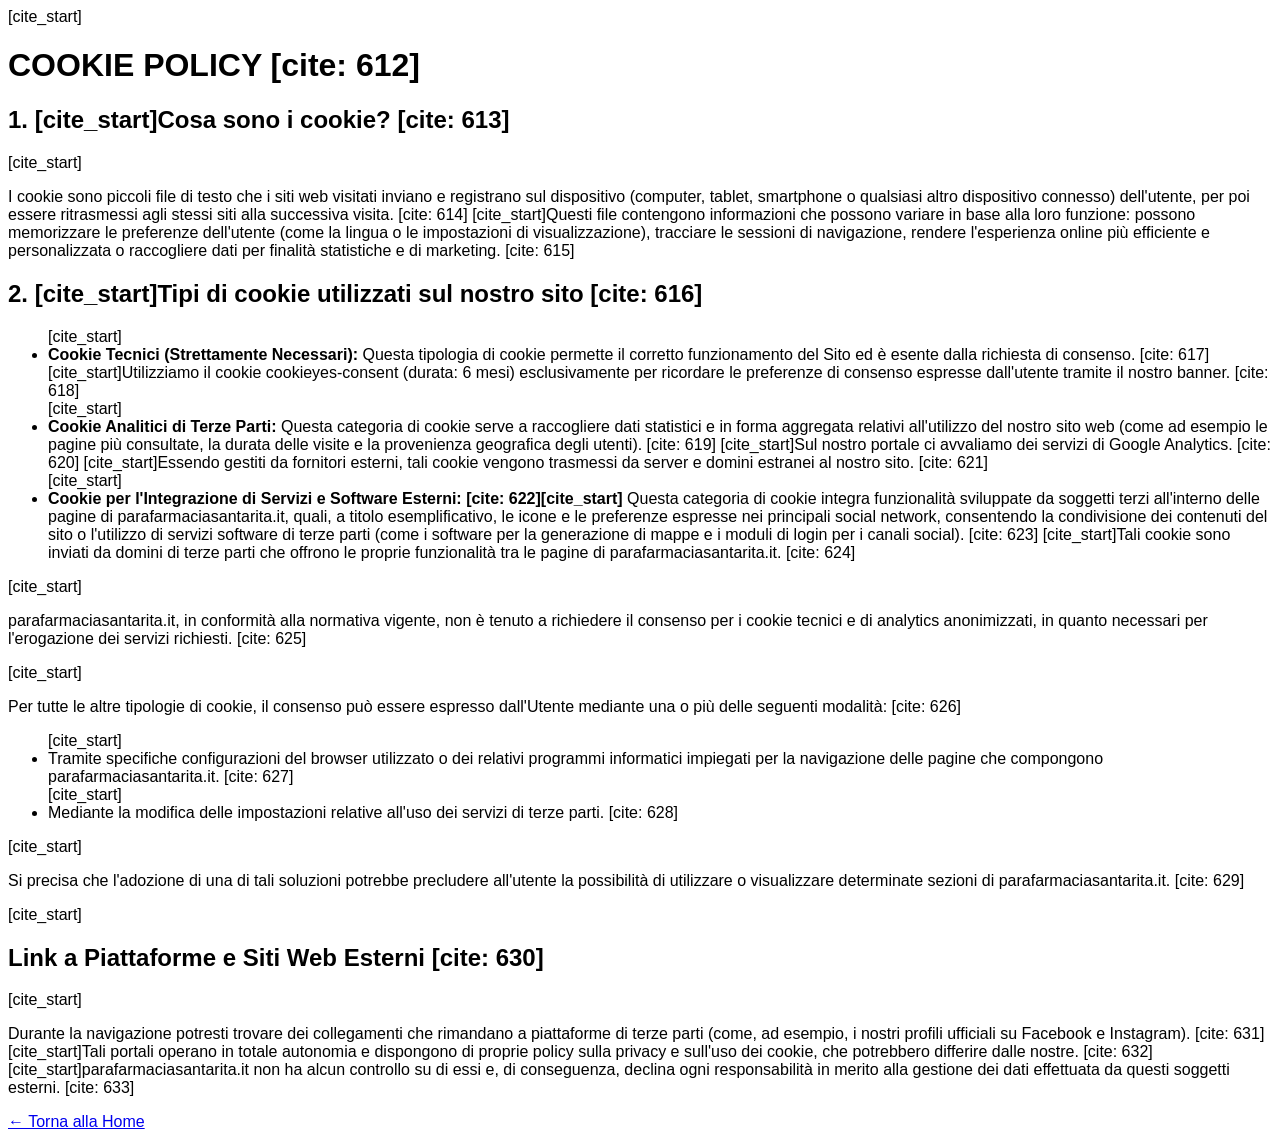
<file: cookie.html>
<!DOCTYPE html>
<html lang="it">
<head>
    <meta charset="UTF-8">
    <meta name="viewport" content="width=device-width, initial-scale=1.0">
    <title>Cookie Policy - Parafarmacia Santa Rita</title>
    <link rel="stylesheet" href="css/style.css">
</head>
<body class="bg-slate-50 text-slate-800 font-sans min-h-screen flex flex-col">

    <main class="flex-grow py-12 px-4 sm:px-6">
        <div class="max-w-4xl mx-auto bg-white p-8 sm:p-12 rounded-2xl shadow-sm border border-slate-100">
            [cite_start]<h1 class="text-3xl font-bold text-slate-900 mb-8 border-b pb-4">COOKIE POLICY [cite: 612]</h1>
            
            <div class="space-y-8 text-slate-600 leading-relaxed">
                
                <section>
                    <h2 class="text-xl font-bold text-slate-800 mb-4">1. [cite_start]Cosa sono i cookie? [cite: 613]</h2>
                    [cite_start]<p>I cookie sono piccoli file di testo che i siti web visitati inviano e registrano sul dispositivo (computer, tablet, smartphone o qualsiasi altro dispositivo connesso) dell'utente, per poi essere ritrasmessi agli stessi siti alla successiva visita. [cite: 614] [cite_start]Questi file contengono informazioni che possono variare in base alla loro funzione: possono memorizzare le preferenze dell'utente (come la lingua o le impostazioni di visualizzazione), tracciare le sessioni di navigazione, rendere l'esperienza online più efficiente e personalizzata o raccogliere dati per finalità statistiche e di marketing. [cite: 615]</p>
                </section>

                <section>
                    <h2 class="text-xl font-bold text-slate-800 mb-4">2. [cite_start]Tipi di cookie utilizzati sul nostro sito [cite: 616]</h2>
                    <ul class="space-y-4">
                        [cite_start]<li><strong>Cookie Tecnici (Strettamente Necessari):</strong> Questa tipologia di cookie permette il corretto funzionamento del Sito ed è esente dalla richiesta di consenso. [cite: 617] [cite_start]Utilizziamo il cookie cookieyes-consent (durata: 6 mesi) esclusivamente per ricordare le preferenze di consenso espresse dall'utente tramite il nostro banner. [cite: 618]</li>
                        [cite_start]<li><strong>Cookie Analitici di Terze Parti:</strong> Questa categoria di cookie serve a raccogliere dati statistici e in forma aggregata relativi all'utilizzo del nostro sito web (come ad esempio le pagine più consultate, la durata delle visite e la provenienza geografica degli utenti). [cite: 619] [cite_start]Sul nostro portale ci avvaliamo dei servizi di Google Analytics. [cite: 620] [cite_start]Essendo gestiti da fornitori esterni, tali cookie vengono trasmessi da server e domini estranei al nostro sito. [cite: 621]</li>
                        [cite_start]<li><strong>Cookie per l'Integrazione di Servizi e Software Esterni: [cite: 622][cite_start]</strong> Questa categoria di cookie integra funzionalità sviluppate da soggetti terzi all'interno delle pagine di parafarmaciasantarita.it, quali, a titolo esemplificativo, le icone e le preferenze espresse nei principali social network, consentendo la condivisione dei contenuti del sito o l'utilizzo di servizi software di terze parti (come i software per la generazione di mappe e i moduli di login per i canali social). [cite: 623] [cite_start]Tali cookie sono inviati da domini di terze parti che offrono le proprie funzionalità tra le pagine di parafarmaciasantarita.it. [cite: 624]</li>
                    </ul>
                </section>

                <section>
                    [cite_start]<p>parafarmaciasantarita.it, in conformità alla normativa vigente, non è tenuto a richiedere il consenso per i cookie tecnici e di analytics anonimizzati, in quanto necessari per l'erogazione dei servizi richiesti. [cite: 625]</p>
                    [cite_start]<p class="mt-4">Per tutte le altre tipologie di cookie, il consenso può essere espresso dall'Utente mediante una o più delle seguenti modalità: [cite: 626]</p>
                    <ul class="list-disc pl-5 mt-2 space-y-2">
                        [cite_start]<li>Tramite specifiche configurazioni del browser utilizzato o dei relativi programmi informatici impiegati per la navigazione delle pagine che compongono parafarmaciasantarita.it. [cite: 627]</li>
                        [cite_start]<li>Mediante la modifica delle impostazioni relative all'uso dei servizi di terze parti. [cite: 628]</li>
                    </ul>
                    [cite_start]<p class="mt-4 text-sm bg-slate-50 p-4 rounded-lg">Si precisa che l'adozione di una di tali soluzioni potrebbe precludere all'utente la possibilità di utilizzare o visualizzare determinate sezioni di parafarmaciasantarita.it. [cite: 629]</p>
                </section>

                <section>
                    [cite_start]<h2 class="text-xl font-bold text-slate-800 mb-4">Link a Piattaforme e Siti Web Esterni [cite: 630]</h2>
                    [cite_start]<p>Durante la navigazione potresti trovare dei collegamenti che rimandano a piattaforme di terze parti (come, ad esempio, i nostri profili ufficiali su Facebook e Instagram). [cite: 631] [cite_start]Tali portali operano in totale autonomia e dispongono di proprie policy sulla privacy e sull'uso dei cookie, che potrebbero differire dalle nostre. [cite: 632] [cite_start]parafarmaciasantarita.it non ha alcun controllo su di essi e, di conseguenza, declina ogni responsabilità in merito alla gestione dei dati effettuata da questi soggetti esterni. [cite: 633]</p>
                </section>

            </div>
            
            <div class="mt-10 pt-6 border-t border-slate-100">
                <a href="index.html" class="text-sky-600 hover:text-sky-800 font-semibold flex items-center gap-2">
                    &larr; Torna alla Home
                </a>
            </div>
        </div>
    </main>

</body>
</html>
</file>
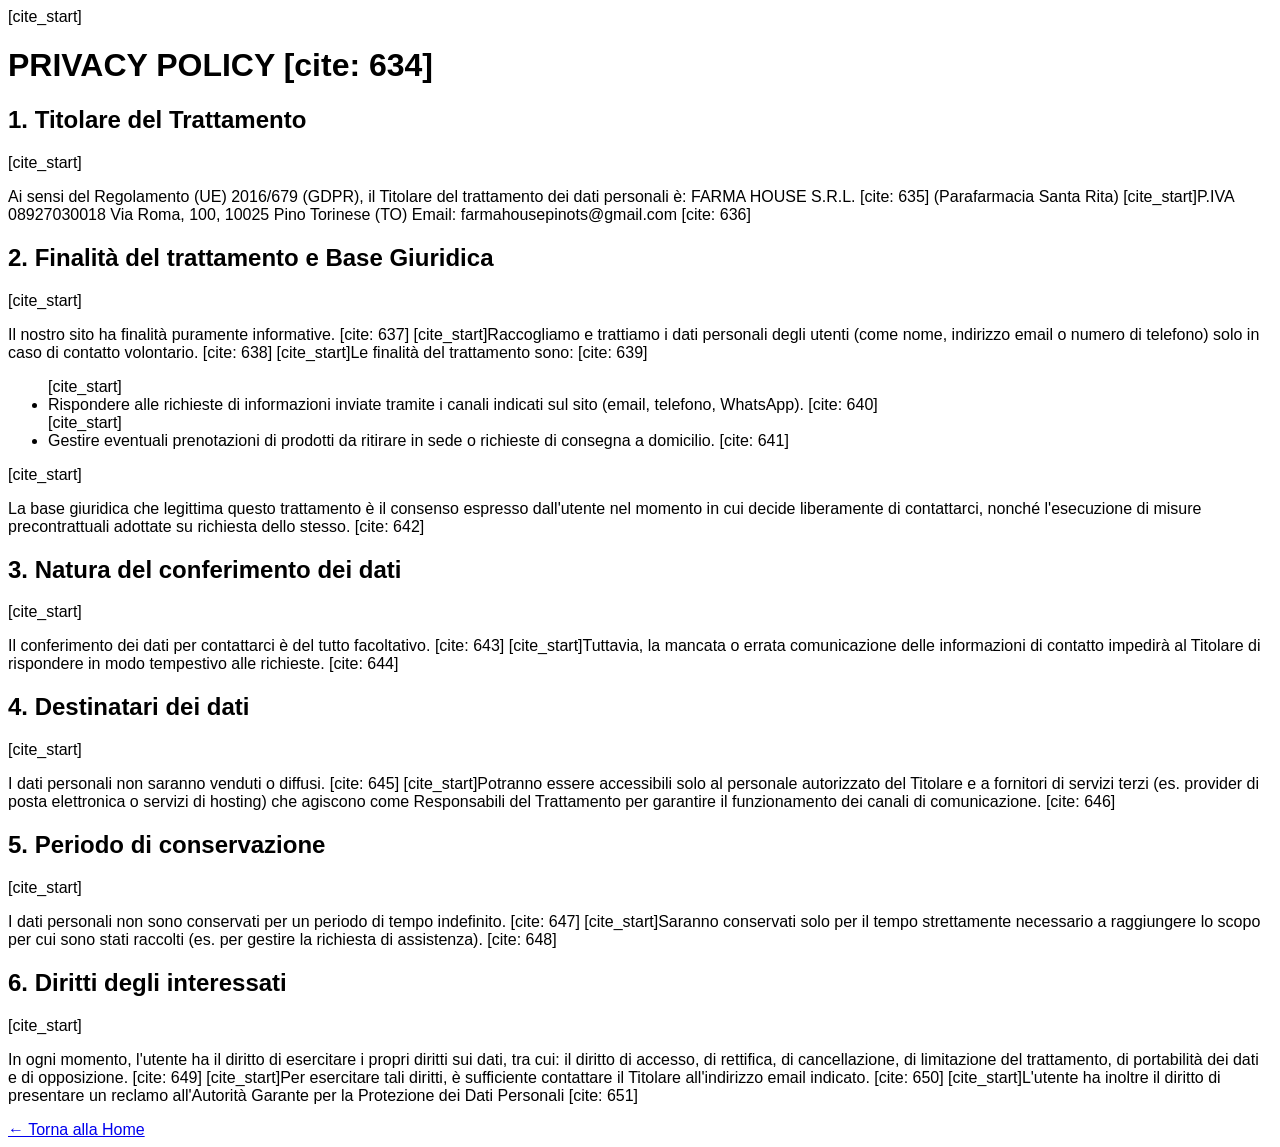
<file: privacy.html>
<!DOCTYPE html>
<html lang="it">
<head>
    <meta charset="UTF-8">
    <meta name="viewport" content="width=device-width, initial-scale=1.0">
    <title>Privacy Policy - Parafarmacia Santa Rita</title>
    <link rel="stylesheet" href="css/style.css">
</head>
<body class="bg-slate-50 text-slate-800 font-sans min-h-screen flex flex-col">

    <main class="flex-grow py-12 px-4 sm:px-6">
        <div class="max-w-4xl mx-auto bg-white p-8 sm:p-12 rounded-2xl shadow-sm border border-slate-100">
            [cite_start]<h1 class="text-3xl font-bold text-slate-900 mb-8 border-b pb-4">PRIVACY POLICY [cite: 634]</h1>
            
            <div class="space-y-8 text-slate-600 leading-relaxed">
                
                <section>
                    <h2 class="text-xl font-bold text-slate-800 mb-2">1. Titolare del Trattamento</h2>
                    [cite_start]<p>Ai sensi del Regolamento (UE) 2016/679 (GDPR), il Titolare del trattamento dei dati personali è: FARMA HOUSE S.R.L. [cite: 635] (Parafarmacia Santa Rita) [cite_start]P.IVA 08927030018 Via Roma, 100, 10025 Pino Torinese (TO) Email: farmahousepinots@gmail.com [cite: 636]</p>
                </section>

                <section>
                    <h2 class="text-xl font-bold text-slate-800 mb-2">2. Finalità del trattamento e Base Giuridica</h2>
                    [cite_start]<p>Il nostro sito ha finalità puramente informative. [cite: 637] [cite_start]Raccogliamo e trattiamo i dati personali degli utenti (come nome, indirizzo email o numero di telefono) solo in caso di contatto volontario. [cite: 638] [cite_start]Le finalità del trattamento sono: [cite: 639]</p>
                    <ul class="list-disc pl-5 mt-2 space-y-2">
                        [cite_start]<li>Rispondere alle richieste di informazioni inviate tramite i canali indicati sul sito (email, telefono, WhatsApp). [cite: 640]</li>
                        [cite_start]<li>Gestire eventuali prenotazioni di prodotti da ritirare in sede o richieste di consegna a domicilio. [cite: 641]</li>
                    </ul>
                    [cite_start]<p class="mt-4">La base giuridica che legittima questo trattamento è il consenso espresso dall'utente nel momento in cui decide liberamente di contattarci, nonché l'esecuzione di misure precontrattuali adottate su richiesta dello stesso. [cite: 642]</p>
                </section>

                <section>
                    <h2 class="text-xl font-bold text-slate-800 mb-2">3. Natura del conferimento dei dati</h2>
                    [cite_start]<p>Il conferimento dei dati per contattarci è del tutto facoltativo. [cite: 643] [cite_start]Tuttavia, la mancata o errata comunicazione delle informazioni di contatto impedirà al Titolare di rispondere in modo tempestivo alle richieste. [cite: 644]</p>
                </section>

                <section>
                    <h2 class="text-xl font-bold text-slate-800 mb-2">4. Destinatari dei dati</h2>
                    [cite_start]<p>I dati personali non saranno venduti o diffusi. [cite: 645] [cite_start]Potranno essere accessibili solo al personale autorizzato del Titolare e a fornitori di servizi terzi (es. provider di posta elettronica o servizi di hosting) che agiscono come Responsabili del Trattamento per garantire il funzionamento dei canali di comunicazione. [cite: 646]</p>
                </section>

                <section>
                    <h2 class="text-xl font-bold text-slate-800 mb-2">5. Periodo di conservazione</h2>
                    [cite_start]<p>I dati personali non sono conservati per un periodo di tempo indefinito. [cite: 647] [cite_start]Saranno conservati solo per il tempo strettamente necessario a raggiungere lo scopo per cui sono stati raccolti (es. per gestire la richiesta di assistenza). [cite: 648]</p>
                </section>

                <section>
                    <h2 class="text-xl font-bold text-slate-800 mb-2">6. Diritti degli interessati</h2>
                    [cite_start]<p>In ogni momento, l'utente ha il diritto di esercitare i propri diritti sui dati, tra cui: il diritto di accesso, di rettifica, di cancellazione, di limitazione del trattamento, di portabilità dei dati e di opposizione. [cite: 649] [cite_start]Per esercitare tali diritti, è sufficiente contattare il Titolare all'indirizzo email indicato. [cite: 650] [cite_start]L'utente ha inoltre il diritto di presentare un reclamo all'Autorità Garante per la Protezione dei Dati Personali [cite: 651]</p>
                </section>

            </div>
            
            <div class="mt-10 pt-6 border-t border-slate-100">
                <a href="index.html" class="text-sky-600 hover:text-sky-800 font-semibold flex items-center gap-2">
                    &larr; Torna alla Home
                </a>
            </div>
        </div>
    </main>

</body>
</html>
</file>
<file: css/style.css>
body { font-family: 'Inter', sans-serif; }

/* Transizioni per il carosello */
.slide {
    position: absolute;
    top: 0;
    left: 0;
    width: 100%;
    height: 100%;
    opacity: 0;
    transition: opacity 1s ease-in-out;
    pointer-events: none;
    background-color: #cbd5e1; /* fallback */
}
.slide.active {
    opacity: 1;
    pointer-events: auto;
}

/* Transizioni per le "Pagine" */
.page-section {
    display: none;
    animation: fadeIn 0.3s ease-in-out;
}
.page-section.active {
    display: block;
}

@keyframes fadeIn {
    from { opacity: 0; transform: translateY(10px); }
    to { opacity: 1; transform: translateY(0); }
}

/* Accordion animazione */
.accordion-content {
    max-height: 0;
    overflow: hidden;
    transition: max-height 0.3s ease-out, padding 0.3s ease;
}
.accordion-content.open {
    max-height: 500px;
}
</file>
